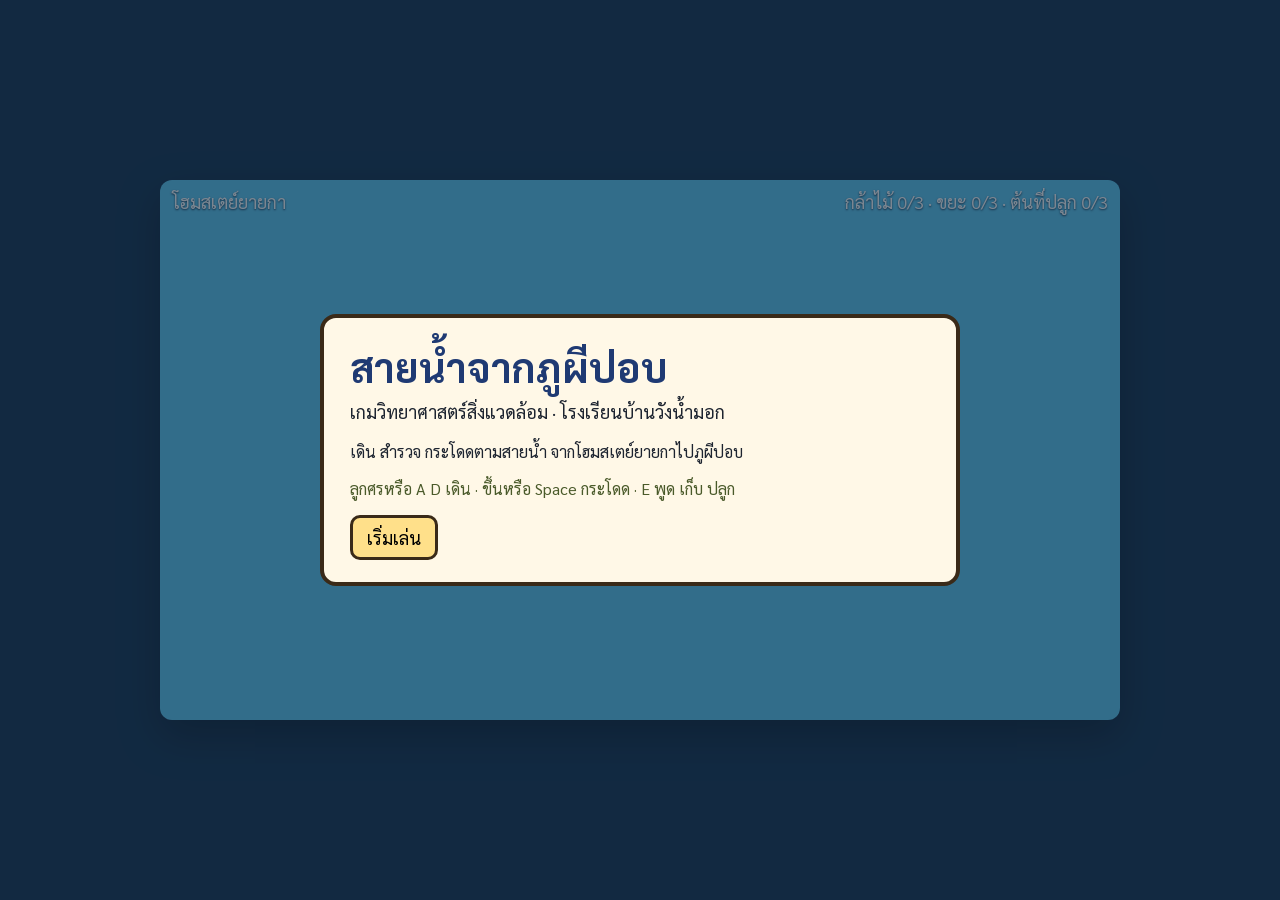
<file: index.html>
<!DOCTYPE html>
<html lang="th">
<head>
  <meta charset="UTF-8" />
  <meta name="viewport" content="width=device-width, initial-scale=1" />
  <title>สายน้ำจากภูผีปอบ</title>
  <link rel="preconnect" href="https://fonts.googleapis.com" />
  <link rel="preconnect" href="https://fonts.gstatic.com" crossorigin />
  <link href="https://fonts.googleapis.com/css2?family=Sarabun:wght@400;700&display=swap" rel="stylesheet" />
  <link rel="stylesheet" href="css/game.css?v=4" />
</head>
<body>
  <div id="wrap">
    <div id="stage">
      <canvas id="game" width="960" height="540"></canvas>
      <div id="hud">
        <span id="hud-zone">โฮมสเตย์ยายกา</span>
        <span id="hud-items">กล้าไม้ 0/3 · ขยะ 0/3 · ต้นที่ปลูก 0/3</span>
      </div>
      <div id="prompt" hidden>กด E หรือปุ่มพูด</div>
      <button type="button" id="btn-mute" aria-label="เปิดเพลง">เพลง: ปิด</button>
      <div id="touch-controls" aria-label="ปุ่มควบคุมบนจอ">
        <div class="touch-direction" aria-label="เดิน">
          <button type="button" id="btn-left" aria-label="เดินซ้าย">◀</button>
          <button type="button" id="btn-right" aria-label="เดินขวา">▶</button>
        </div>
        <button type="button" id="btn-jump" aria-label="กระโดด">กระโดด</button>
      </div>
      <button type="button" id="btn-action">พูด / เก็บ / ปลูก</button>
      <div id="modal" class="overlay" hidden></div>
      <div id="title" class="overlay">
        <div class="panel">
          <h1>สายน้ำจากภูผีปอบ</h1>
          <p class="sub">เกมวิทยาศาสตร์สิ่งแวดล้อม · โรงเรียนบ้านวังน้ำมอก</p>
          <p>เดิน สำรวจ กระโดดตามสายน้ำ จากโฮมสเตย์ยายกาไปภูผีปอบ</p>
          <p class="hint">ลูกศรหรือ A D เดิน · ขึ้นหรือ Space กระโดด · E พูด เก็บ ปลูก</p>
          <div class="row">
            <button id="btn-start">เริ่มเล่น</button>
          </div>
        </div>
      </div>
      <div id="ending" class="overlay" hidden>
        <div class="panel">
          <h1>จบด่านแรก</h1>
          <div id="end-stars" class="stars"></div>
          <ol id="end-lines"></ol>
          <div class="row">
            <button id="btn-again">เล่นอีกครั้ง</button>
            <button id="btn-home">กลับหน้าชื่อเกม</button>
          </div>
        </div>
      </div>
      <div id="pause" class="overlay" hidden>
        <div class="panel">
          <h1>พัก</h1>
          <div class="row">
            <button id="btn-resume">ทำต่อ</button>
            <button id="btn-quit">กลับหน้าชื่อเกม</button>
          </div>
        </div>
      </div>
    </div>
  </div>
  <script type="module" src="js/main.js?v=4"></script>
</body>
</html>
</file>
<file: css/game.css>
* { box-sizing: border-box; }
html, body {
  margin: 0;
  height: 100%;
  background: #16324f;
  color: #1d2430;
  font-family: "Sarabun", "TH Sarabun New", Tahoma, sans-serif;
}
#wrap {
  min-height: 100%;
  display: flex;
  align-items: center;
  justify-content: center;
  padding: 16px;
}
#stage {
  position: relative;
  /* พอดีทั้งความกว้างและความสูง คงอัตราส่วน 16:9 (จอแนวนอนได้ภาพใหญ่เต็มจอ) */
  width: min(960px, calc(100vw - 16px), calc((100vh - 16px) * 16 / 9));
  aspect-ratio: 16 / 9;
  height: auto;
  box-shadow: 0 16px 40px rgba(0,0,0,0.35);
  border-radius: 12px;
  overflow: hidden;
  background: #5ec8f0;
}
canvas { display: block; width: 100%; height: 100%; touch-action: none; }
#touch-controls {
  position: absolute;
  inset: auto 16px 16px 16px;
  display: flex;
  justify-content: space-between;
  align-items: end;
  z-index: 3;
  pointer-events: none;
}
.touch-direction { display: flex; gap: 10px; }
#touch-controls button {
  min-width: 62px;
  min-height: 54px;
  padding: 8px 12px;
  text-align: center;
  font-weight: 700;
  touch-action: none;
  user-select: none;
  -webkit-user-select: none;
  pointer-events: auto;
}
#btn-jump { min-width: 92px !important; }
#hud {
  position: absolute;
  inset: 10px 12px auto 12px;
  display: flex;
  justify-content: space-between;
  gap: 12px;
  color: #fff;
  text-shadow: 0 1px 2px #16324f;
  font-size: 18px;
  pointer-events: none;
}
#prompt {
  position: absolute;
  left: 50%;
  bottom: 88px;
  transform: translateX(-50%);
  background: #fff8e7;
  border: 3px solid #3a2a18;
  border-radius: 10px;
  padding: 4px 12px;
  font-weight: 700;
}
#btn-action {
  position: absolute;
  right: 16px;
  bottom: 86px;
  z-index: 4;
  min-height: 50px;
  touch-action: manipulation;
}
#btn-mute {
  position: absolute;
  left: 16px;
  bottom: 18px;
  z-index: 3;
  width: 46px;
  padding: 6px 0;
  text-align: center;
  line-height: 1;
  touch-action: manipulation;
}
@media (hover: hover) and (pointer: fine) {
  #touch-controls { display: none; }
  #btn-action { bottom: 18px; }
}
@media (max-width: 600px) {
  #wrap { padding: 8px; }
  #stage { border-radius: 8px; }
  #hud { inset: 6px 8px auto 8px; font-size: clamp(11px, 2.7vw, 16px); gap: 6px; }
  #hud-items { text-align: right; }
  #btn-action { right: 8px; bottom: 78px; font-size: 14px; padding: 6px 8px; }
  #btn-mute { left: 8px; bottom: 78px; }
  #touch-controls { inset: auto 8px 8px 8px; }
  #touch-controls button { min-width: 48px; min-height: 44px; font-size: 16px; }
  #btn-jump { min-width: 74px !important; }
}

.overlay {
  position: fixed;
  inset: 0;
  z-index: 10;
  background: rgba(16, 36, 56, 0.55);
  display: flex;
  align-items: center;
  justify-content: center;
  padding: 24px;
  overflow-y: auto;
}
.overlay[hidden], #prompt[hidden] { display: none; }
.panel, .box {
  background: #fff8e7;
  border: 4px solid #3a2a18;
  border-radius: 16px;
  padding: 22px 26px;
  max-width: 640px;
  width: 100%;
}
h1 { margin: 0 0 8px; font-size: 40px; color: #1f3a73; }
.sub { margin: 0 0 18px; font-size: 18px; }
.who { font-weight: 700; color: #c45c3e; margin-bottom: 6px; }
.choices { display: grid; gap: 8px; margin-top: 12px; }
button {
  font: inherit;
  font-size: 18px;
  border: 3px solid #3a2a18;
  border-radius: 10px;
  background: #ffe08a;
  padding: 8px 14px;
  cursor: pointer;
  text-align: left;
}
button:hover { background: #ffd45c; }
.row { display: flex; gap: 10px; }
.hint { color: #4a5a2a; font-size: 16px; }
.feedback { min-height: 1.2em; color: #a33; font-weight: 700; }
.stars { font-size: 36px; color: #e0a800; letter-spacing: 6px; margin: 8px 0 12px; }
ol { padding-left: 22px; }

/* แสดงปุ่มควบคุมเฉพาะตอนเล่นจริง กันไปทับหน้าชื่อเกม จบเกม กล่องคุย และเมนูพัก */
#touch-controls, #btn-action, #btn-mute { display: none; }
body.playing #touch-controls { display: flex; }
body.playing #btn-action { display: block; }
body.playing #btn-mute { display: block; }
@media (hover: hover) and (pointer: fine) {
  body.playing #touch-controls { display: none; }
}

/* มือถือแนวตั้ง: บังคับหมุนเกมเป็นแนวนอนอัตโนมัติ ไม่ต้องเปิด auto-rotate
   ผู้เล่นแค่ตะแคงเครื่องดู ก็เห็นเกมแนวนอนเต็มจอ */
#rotate { display: none; }
@media (orientation: portrait) and (max-width: 900px) {
  html, body { overflow: hidden; }
  #wrap {
    position: fixed;
    top: 50%;
    left: 50%;
    width: 100vh;
    height: 100vw;
    transform-origin: center center;
    transform: translate(-50%, -50%) rotate(90deg);
    padding: 8px;
  }
  /* ในกรอบที่หมุนแล้ว ความกว้างอิงจาก 100vh (ด้านยาวของจอ) */
  #stage {
    width: min(960px, calc(100vh - 16px), calc((100vw - 16px) * 16 / 9));
  }
}
</file>
